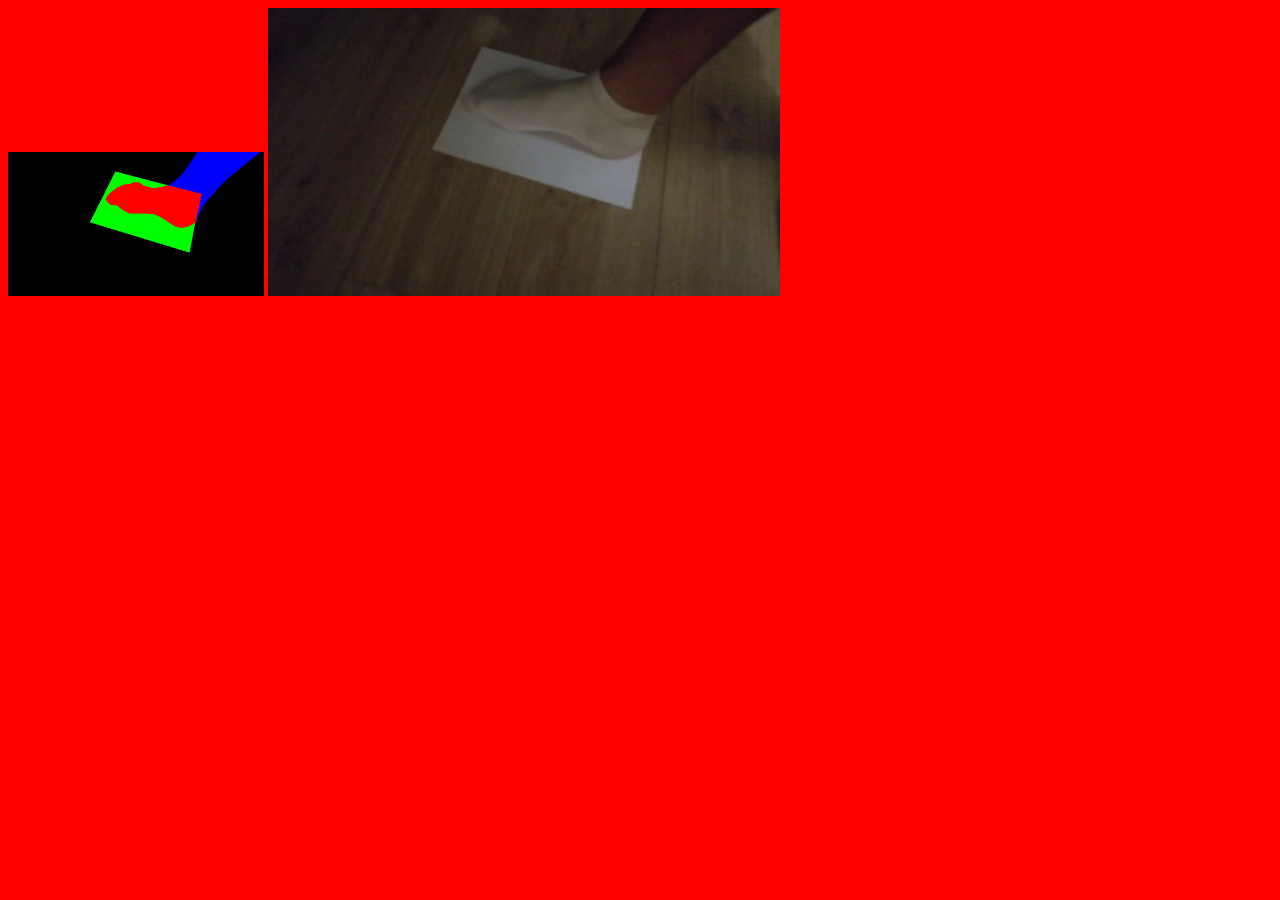
<file: index.html>
<!DOCTYPE html>
<html lang="en">
<head>
    <meta charset="UTF-8">
    <title>Graphics</title>
</head>
<body style="background: red;">
    <img src="img/1100.png" width="256" alt="">
    <img src="img/1100.jpg" width="512" alt="">
</body>
</html>
</file>
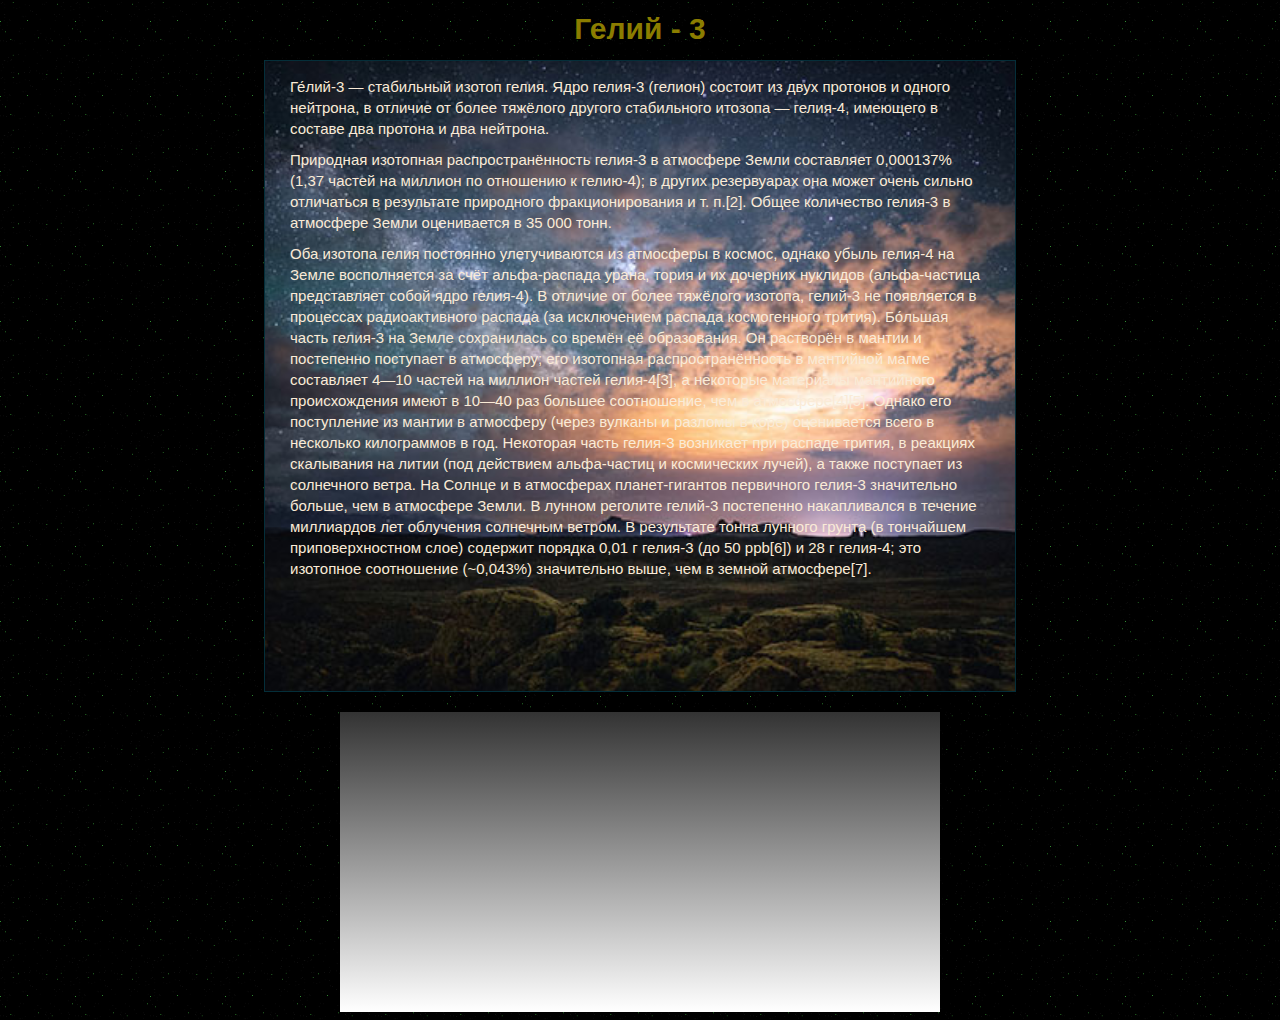
<file: background.html>
<!DOCTYPE html>
<html lang="en">
<head>
    <meta charset="UTF-8">
    <link rel="stylesheet" href="css/style.css">
    <title>Работа с фоном</title>
</head>
<body>
<h1 class="post-title"> Гелий - 3</h1>
    <div class="post">
        <div class="post-text">
            <p>Ге́лий-3 — стабильный изотоп гелия. Ядро гелия-3 (гелион) состоит из двух протонов и одного нейтрона, в отличие от более тяжёлого другого стабильного итозопа
                — гелия-4, имеющего в составе два протона и два нейтрона.</p>
            <p>
                Природная изотопная распространённость гелия-3 в
                атмосфере Земли составляет 0,000137% (1,37 частей на миллион по
                отношению к гелию-4); в других резервуарах она может очень сильно
                отличаться в результате природного фракционирования и т. п.[2]. Общее
                количество гелия-3 в атмосфере Земли оценивается в 35 000 тонн.
            </p>
            <p>
                Оба изотопа гелия постоянно улетучиваются из атмосферы в космос, однако убыль гелия-4 на Земле восполняется за счёт альфа-распада урана, тория и их дочерних нуклидов (альфа-частица представляет собой ядро гелия-4). В отличие от более тяжёлого изотопа, гелий-3 не появляется в процессах радиоактивного распада (за исключением распада космогенного трития). Бо́льшая часть гелия-3 на Земле сохранилась со времён её образования. Он растворён в мантии и постепенно поступает в атмосферу; его изотопная распространённость в мантийной магме составляет 4—10 частей на миллион частей гелия-4[3], а некоторые материалы мантийного происхождения имеют в 10—40 раз большее соотношение, чем в атмосфере[4][5]. Однако его поступление из мантии в атмосферу (через вулканы и разломы в коре) оценивается всего в несколько килограммов в год. Некоторая часть гелия-3 возникает при распаде трития, в реакциях скалывания на литии (под действием альфа-частиц и космических лучей), а также поступает из солнечного ветра. На Солнце и в атмосферах планет-гигантов первичного гелия-3 значительно больше, чем в атмосфере Земли.
                В лунном реголите гелий-3 постепенно накапливался в течение миллиардов лет облучения солнечным ветром. В результате тонна лунного грунта (в тончайшем приповерхностном слое) содержит порядка 0,01 г гелия-3 (до 50 ppb[6]) и 28 г гелия-4;
                это изотопное соотношение (~0,043%) значительно выше, чем в земной атмосфере[7].
            </p>
        </div>

    </div>
        <div class="gradient">

        </div>
</body>
</html>
</file>
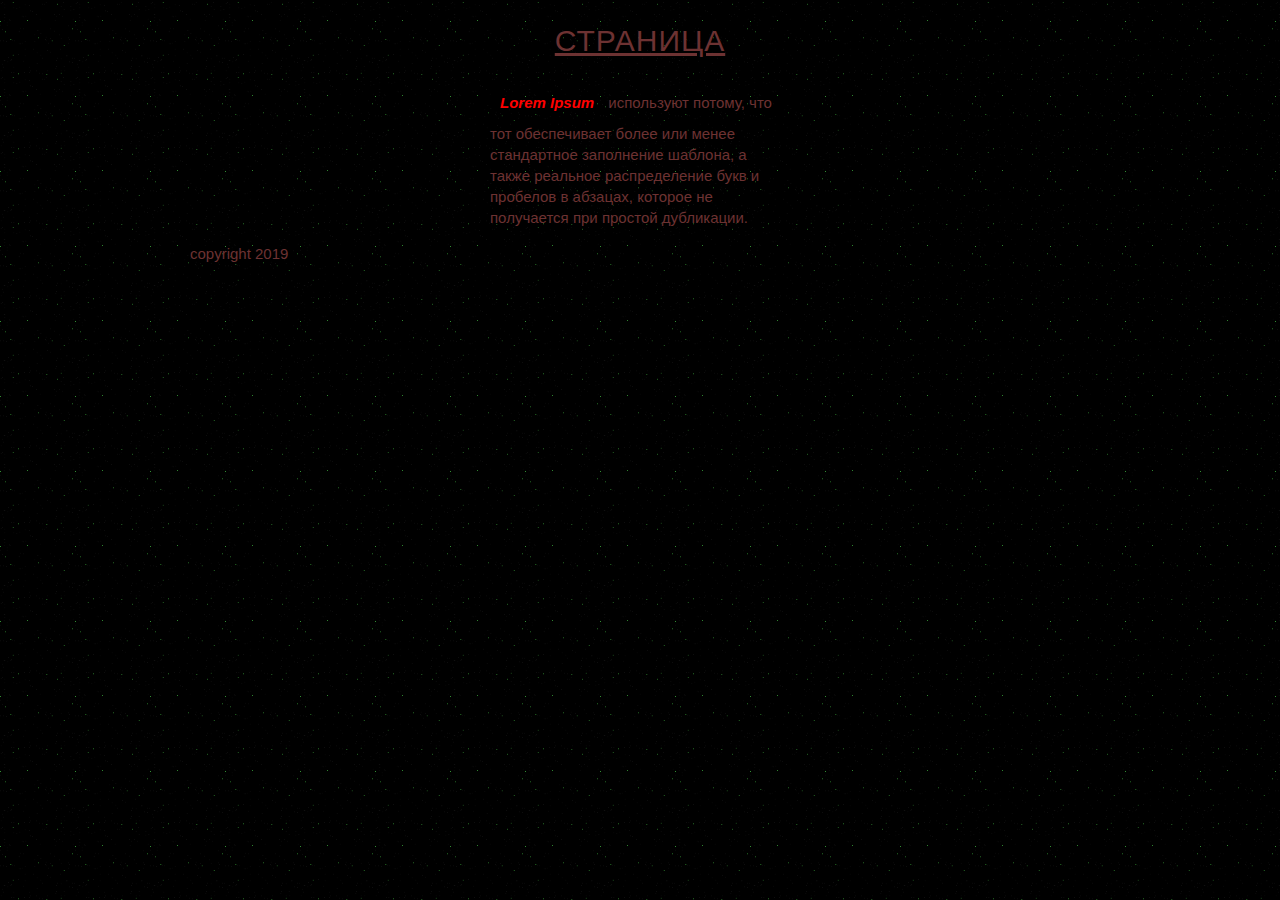
<file: page.html>
<!DOCTYPE html>
<html lang="en">
<head>
    <meta charset="UTF-8">
    <title>Страница</title>
    <link rel="stylesheet" href="css/style.css">
</head>
<body>
    <div class="page">
        <div class="content">
            <h1 class="title">Страница</h1>
            <p><span class="text-red">Lorem Ipsum</span> используют потому, что тот обеспечивает более или менее стандартное заполнение шаблона, а также реальное распределение букв и пробелов в абзацах, которое не получается при простой дубликации.</p>
        </div>

        <div class="footer">
            <p>copyright 2019</p>
        </div>
    </div>
</body>
</html>
</file>
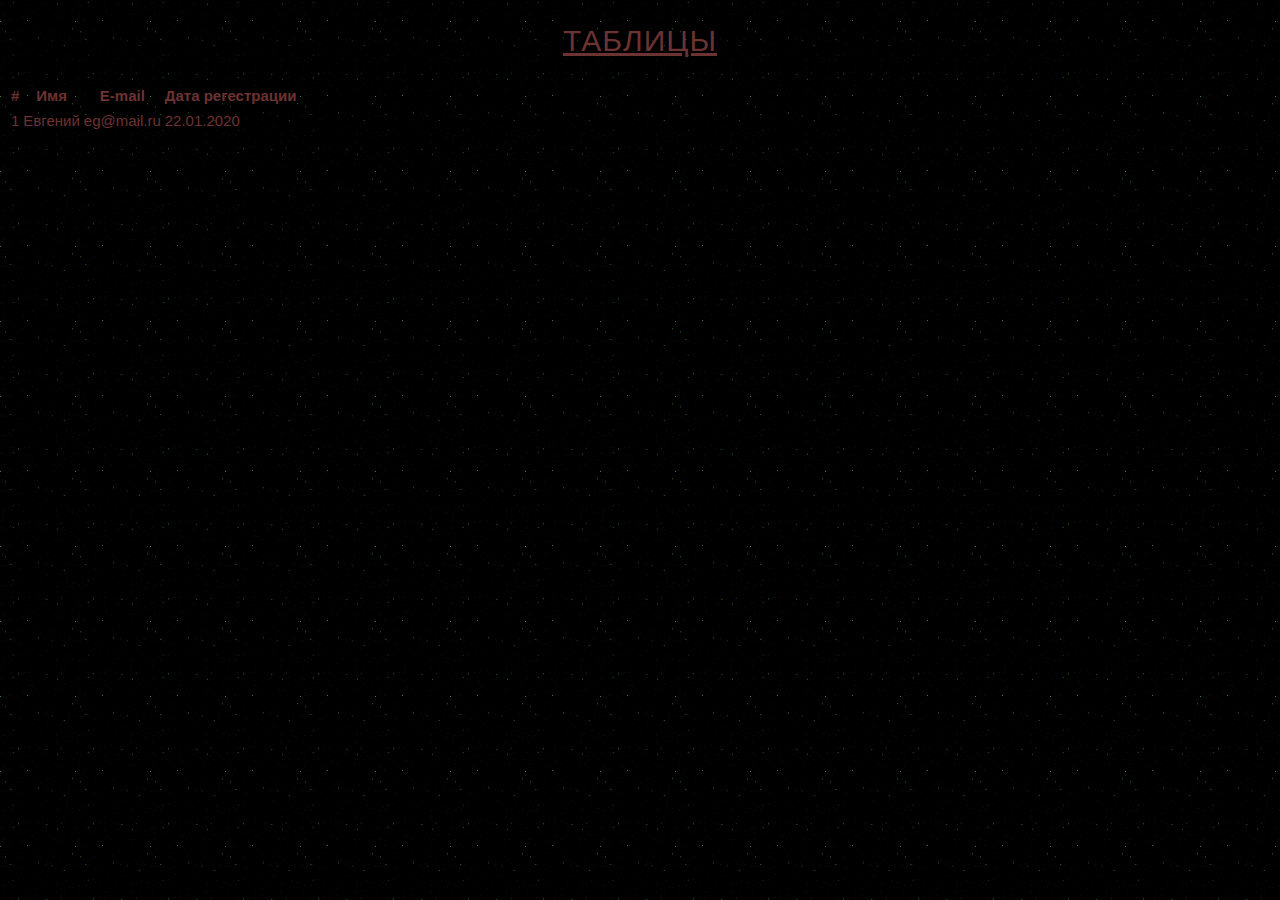
<file: table.html>
<!DOCTYPE html>
<html lang="en">
<head>
    <meta charset="UTF-8">
    <link rel="stylesheet" href="css/style.css">
    <title>Таблицы</title>
</head>
<body>
    <h1 class="title">Таблицы</h1>

    <table class="table">
        <tr>
            <th>#</th>
            <th>Имя</th>
            <th>E-mail</th>
            <th>Дата регестрации</th>
        </tr>
        <tr>
            <td>1</td>
            <td>Евгений</td>
            <td>eg@mail.ru</td>
            <td>22.01.2020</td>
        </tr>
    </table>
</body>
</html>
</file>
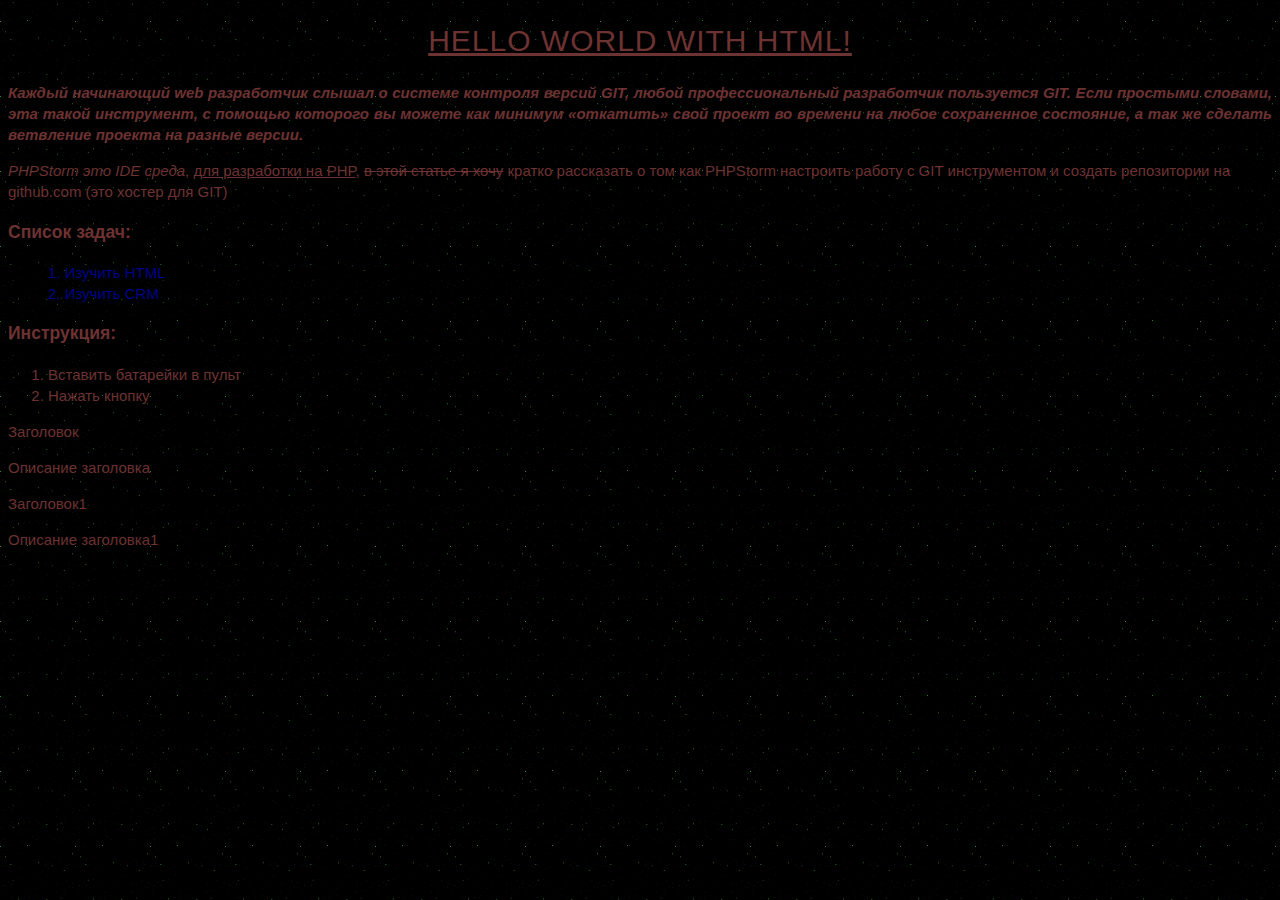
<file: temp.html>
<!DOCTYPE html>
<html lang="en">
<head>
    <meta charset="UTF-8">
    <title>First lesson</title>
    <link rel="stylesheet" href="css/style.css">
</head>
<body>
   <h1 class="title"> Hello world with HTML!</h1>
   <p class="justify"><strong>Каждый начинающий</strong> web разработчик слышал о системе контроля версий GIT,
       любой профессиональный разработчик пользуется GIT. Если простыми словами, эта такой инструмент,
       с помощью которого вы можете как минимум «откатить» свой проект во времени на любое сохраненное состояние,
        а так же сделать ветвление проекта на разные версии.</p>
   <p><em>PHPStorm это IDE среда</em>, <u>для разработки на PHP</u>, <s>в этой статье я хочу</s> кратко рассказать о том как PHPStorm настроить работу с GIT
       инструментом и создать репозитории на github.com (это хостер для GIT)</p>

   <h3>Список задач:</h3>
   <ul class="marker1">
      <li>Изучить HTML </li>
        <li>Изучить CRM</li>
    </ul>
   <h3>Инструкция:</h3>
    <ol>
        <li>Вставить батарейки в пульт</li>
        <li>Нажать кнопку</li>
    </ol>
    <dl>Заголовок</dl>
    <dt>Описание заголовка</dt>
   <dl>Заголовок1</dl>
   <dt>Описание заголовка1</dt>
</body>
</html>
</file>
<file: css/style.css>
body{
    font-family: Arial, sans-serif;
    font-size: 15px;
    line-height: 1.4;
    color: #6d3232;

    background-color: aquamarine;
    background-image: url("../img/pattern.png");
    background-size: 300px 300px;
}


.title{
    text-align: center;
    font-weight: normal;
    letter-spacing: 1px;
    text-decoration: underline;
    text-transform: uppercase;
}

.justify{
    text-align: justify;
    font-weight: bold;
    font-style: italic;
}

.marker1{
    list-style-type: decimal;
    list-style-position: inside;
    color: darkblue;
}
.table1{
    width: 100%;
    border: 1px solid #000;
}
.text-red{
    display: inline-block;
    margin: 10px;
  //  width: 100px;
    color: red;
    font-weight: 700;
    font-style: italic;
}
.content{
    width: 300px;
    margin: 10px auto;
 /*   margin: 10px 20px 30px 50px;
 //   margin-right: 50px;
 //   margin-bottom: 50px ; */
}
.page{
    width: 900px;
    margin-right: auto;
    margin-left: auto;
}
/* Post */
   .post{
    width: 700px;
    height: 600px;
    padding: 15px 25px;

    margin-right: auto;
    margin-left: auto;
       margin-bottom: 20px;

    border: 1px solid #042e39;
     /*  background-color: azure;
       background-image: url("../img/bg.jpg");
       background-repeat: no-repeat;
       background-position: center;
       background-size: cover;
    */

       background: azure url("../img/bg.jpg") no-repeat center /cover;
   }
   .post-title{
       text-align: center;
       margin-top: 0;
       margin-bottom: 10px;
        color: #8b7d00;
   }
   .post-text{
       color: antiquewhite;
   }
   .post-text p{
       margin:0 0 10px 0 ;
   }
   .gradient{
       width: 600px;
       height: 300px;
       margin: 0 auto;


       background-image: linear-gradient(to top,#ffffff, #333) ;

   }
</file>
